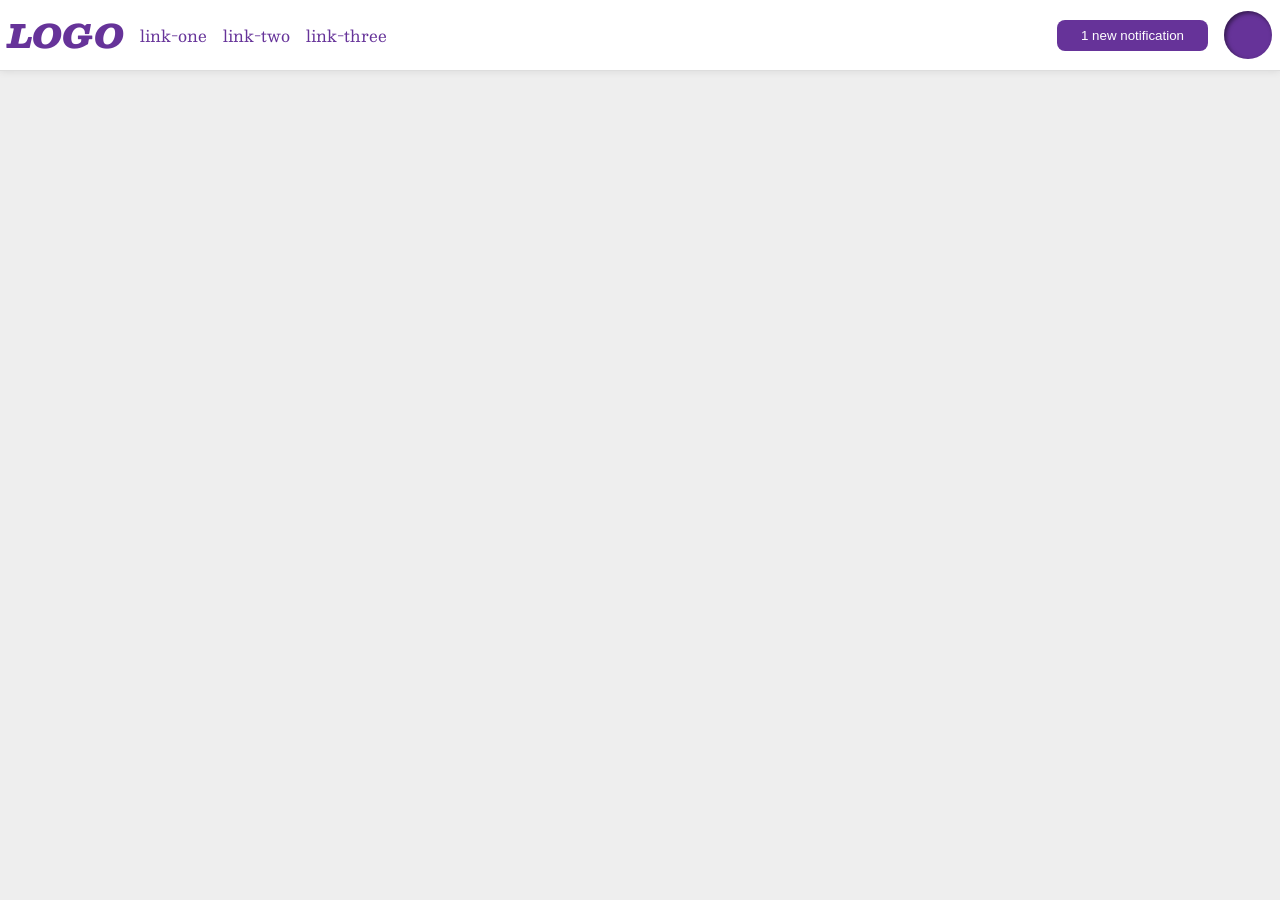
<file: foundations/flex/03-flex-header-2/index.html>
<!DOCTYPE html>
<html lang="en">
  <head>
    <meta charset="UTF-8">
    <meta http-equiv="X-UA-Compatible" content="IE=edge">
    <meta name="viewport" content="width=device-width, initial-scale=1.0">
    <title>Flex Header 2</title>
    <link rel="stylesheet" href="style.css">
  </head>
  <body>
    <div class="header">
      <div class="left">
        <div class="logo">
          LOGO
        </div>
        <ul class="links">
          <li><a href="https://google.com">link-one</a></li>
          <li><a href="https://google.com">link-two</a></li>
          <li><a href="https://google.com">link-three</a></li>
        </ul>
      </div>
        <div class="right">
          <button class="notifications">
            1 new notification
          </button>
          <div class="profile-image"></div>
        </div>
    </div>
  </body>
</html>
</file>
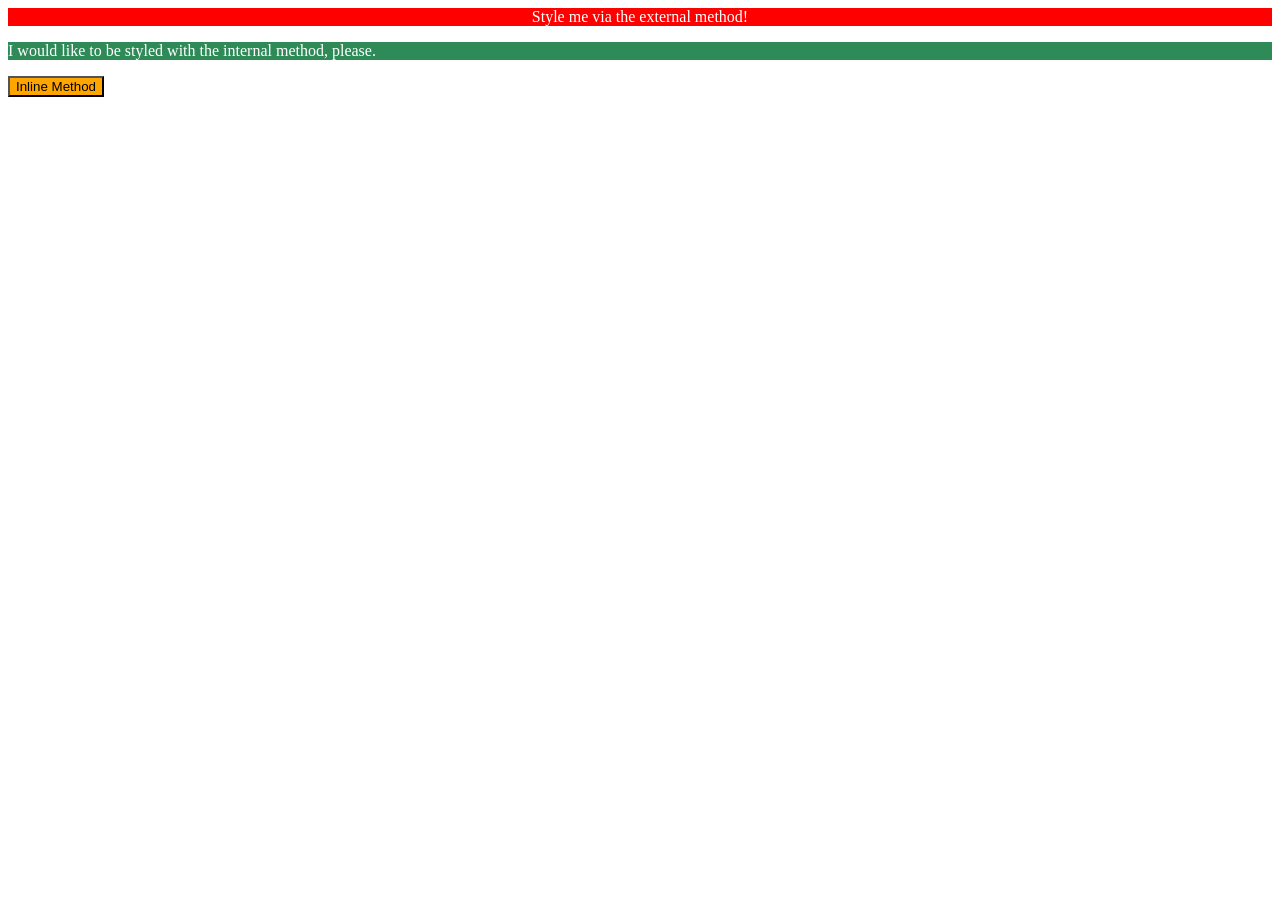
<file: foundations/intro-to-css/01-css-methods/index.html>
<!DOCTYPE html>
<html lang="en">
  <head>
    <meta charset="UTF-8">
    <meta http-equiv="X-UA-Compatible" content="IE=edge">
    <meta name="viewport" content="width=device-width, initial-scale=1.0">
    <title>Methods for Adding CSS</title>
    <style>
      p {background-color: seagreen;}
      p {color: white;}
    </style>
    <link rel="stylesheet" type="text/css" href="style.css">
  </head>
  <body>
    <div class="center-text">Style me via the external method!</div>
    <p>I would like to be styled with the internal method, please.</p>
    <button style="background-color:orange;"> Inline Method</button>
  </body>
</html>
</file>
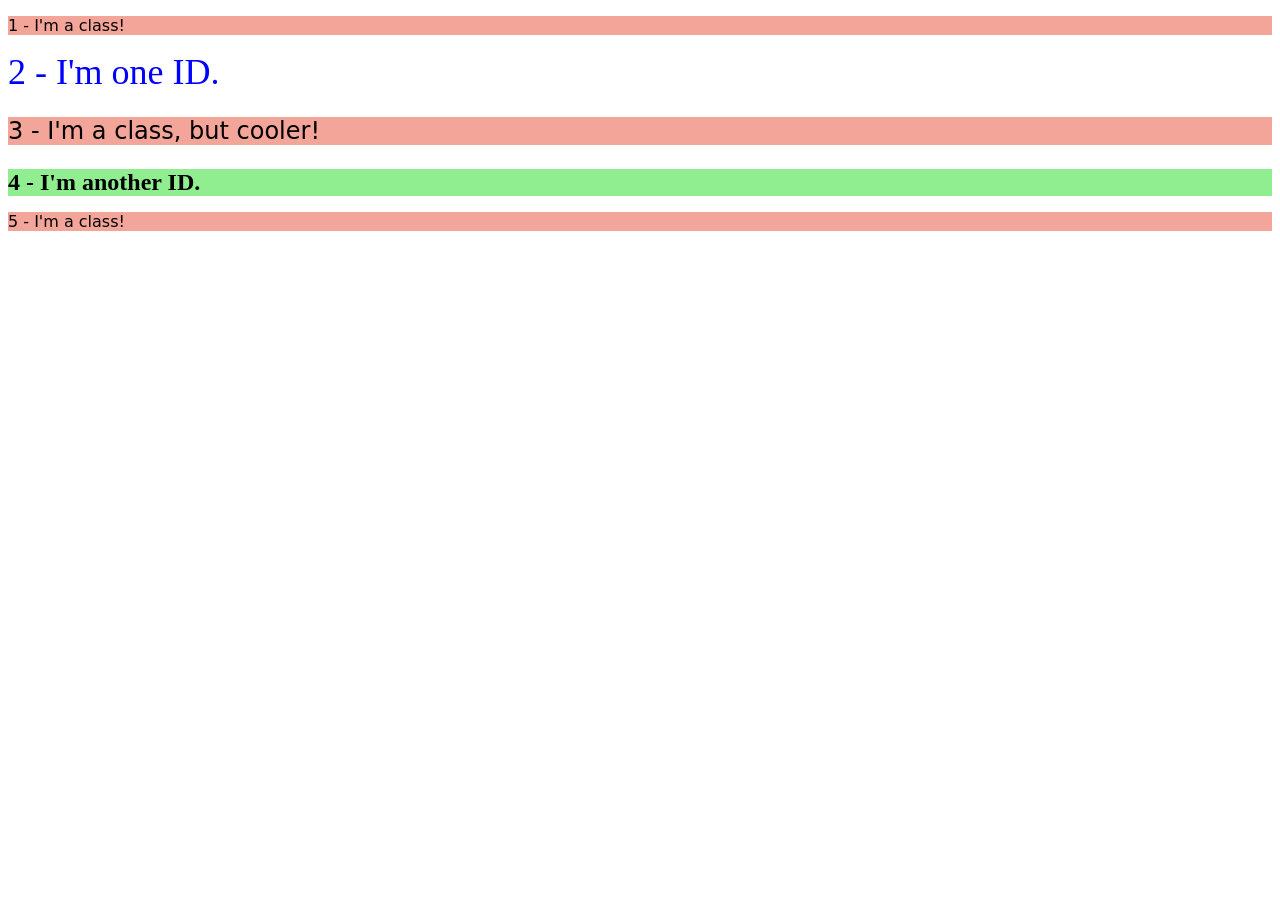
<file: foundations/intro-to-css/02-class-id-selectors/index.html>
<!DOCTYPE html>
<html lang="en">
  <head>
    <meta charset="UTF-8">
    <meta http-equiv="X-UA-Compatible" content="IE=edge">
    <meta name="viewport" content="width=device-width, initial-scale=1.0">
    <title>Class and ID Selectors</title>
    <link rel="stylesheet" href="style.css">
  </head>
  <body>
    <p class="odd"> 1 - I'm a class!</p>
    <div id="blue"> 2 - I'm one ID.</div>
    <p class="odd adjust-font-size"> 3 - I'm a class, but cooler!</p>
    <div id="green"> <b>4 - I'm another ID.</b> </div>
    <p class="odd"> 5 - I'm a class!</p>
  </body>
</html>
</file>
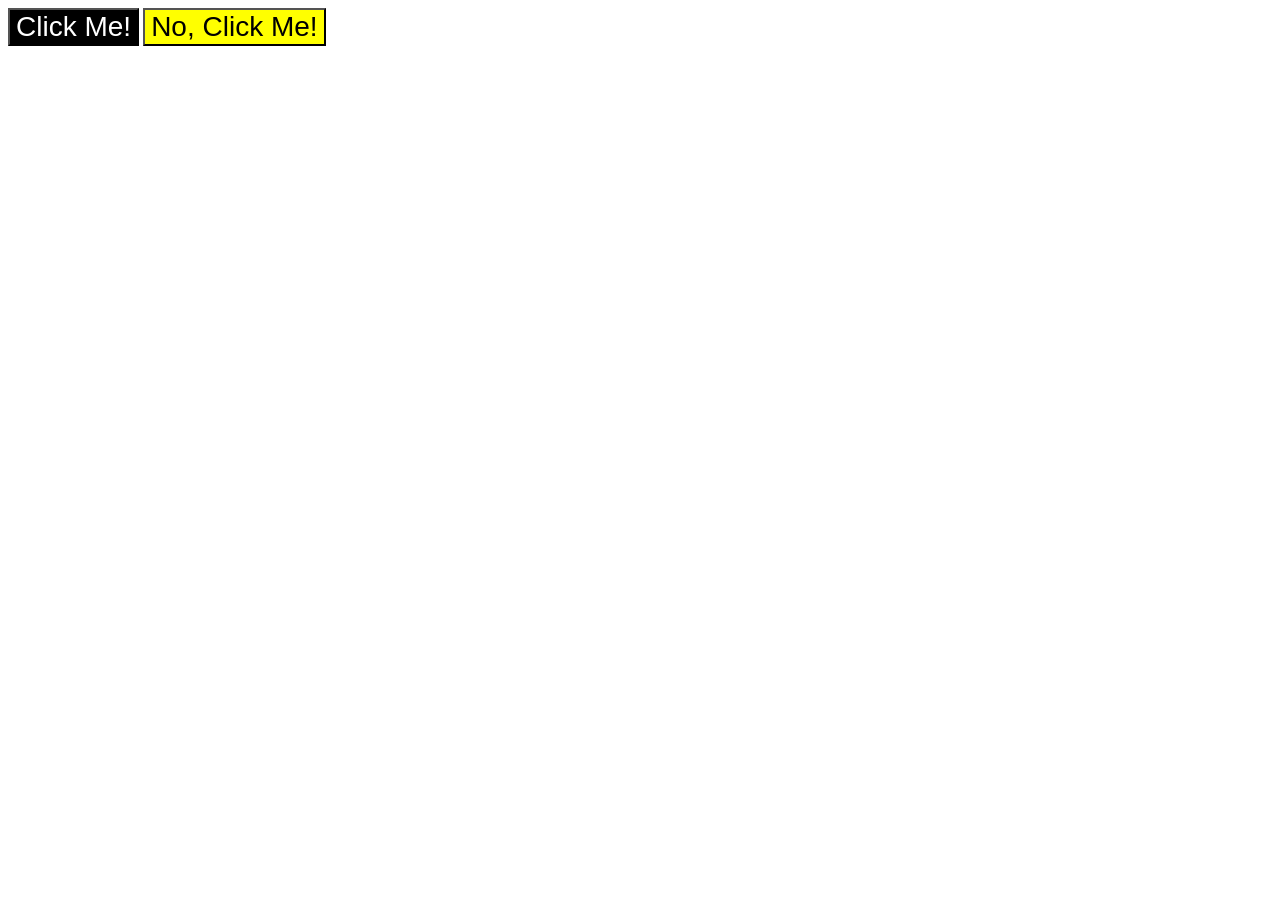
<file: foundations/intro-to-css/03-grouping-selectors/index.html>
<!DOCTYPE html>
<html lang="en">
  <head>
    <meta charset="UTF-8">
    <meta http-equiv="X-UA-Compatible" content="IE=edge">
    <meta name="viewport" content="width=device-width, initial-scale=1.0">
    <title>Grouping Selectors</title>
    <link rel="stylesheet" href="style.css">
  </head>
  <body>
    <button class="intro"> Click Me!</button>
    <button class="back"> No, Click Me!</button>
  </body>
</html>
</file>
<file: foundations/flex/03-flex-header-2/style.css>
/* this is some magical font-importing.  
you'll learn about it later. */
@import url('https://fonts.googleapis.com/css2?family=Besley:ital,wght@0,400;1,900&display=swap');

body {
  margin: 0;
  background: #eee;
  font-family: Besley, serif;
}

.header {
  background: white;
  border-bottom: 1px solid #ddd;
  box-shadow: 0 0 8px rgba(0,0,0,.1);
  display: flex;
  justify-content: space-between;
  padding: 8px
}

.profile-image {
  background: rebeccapurple;
  box-shadow: inset 2px 2px 4px rgba(0,0,0,.5);
  border-radius: 50%;
  width: 48px;
  height: 48px;
}

.logo {
  color: rebeccapurple;
  font-size: 32px;
  font-weight: 900;
  font-style: italic;
  display: flex;
  align-items: flex-start;
}

button {
  border: none;
  border-radius: 8px;
  background: rebeccapurple;
  color: white;
  padding: 8px 24px;
}

a {
  /* this removes the line under our links */
  text-decoration: none;
  color: rebeccapurple;
}

ul {
  list-style-type: none;
  display: flex;
  margin: 0%;
  padding: 0%;
  gap: 16px;
}

.left, .right {
  display: flex;
  align-items: center;
  gap: 16px;
}
</file>
<file: foundations/intro-to-css/01-css-methods/style.css>
div {
    background-color: red;
    color: white;
    text-align: center;
}
</file>
<file: foundations/intro-to-css/02-class-id-selectors/style.css>
/* Add CSS Styling */

.odd {
    background-color: rgb(242, 165, 152);
    font-family: Verdana, "DejaVu Sans", sans-serif;
}
.adjust-font-size {
    font-size: 24px;
}

#green {
    background-color: lightgreen;
    font-size: 24px;
}

#blue {
    color: blue;
    font-size: 36px;
}
</file>
<file: foundations/intro-to-css/03-grouping-selectors/style.css>
/* Add CSS Styling */

.intro, .back {
    font-family: Helvetica, "Times New Roman",  sans-serif;
    font-size: 28px;
}

.intro {
    background-color: black;
    color: white;
}

.back {
    background-color: yellow;
}
</file>
